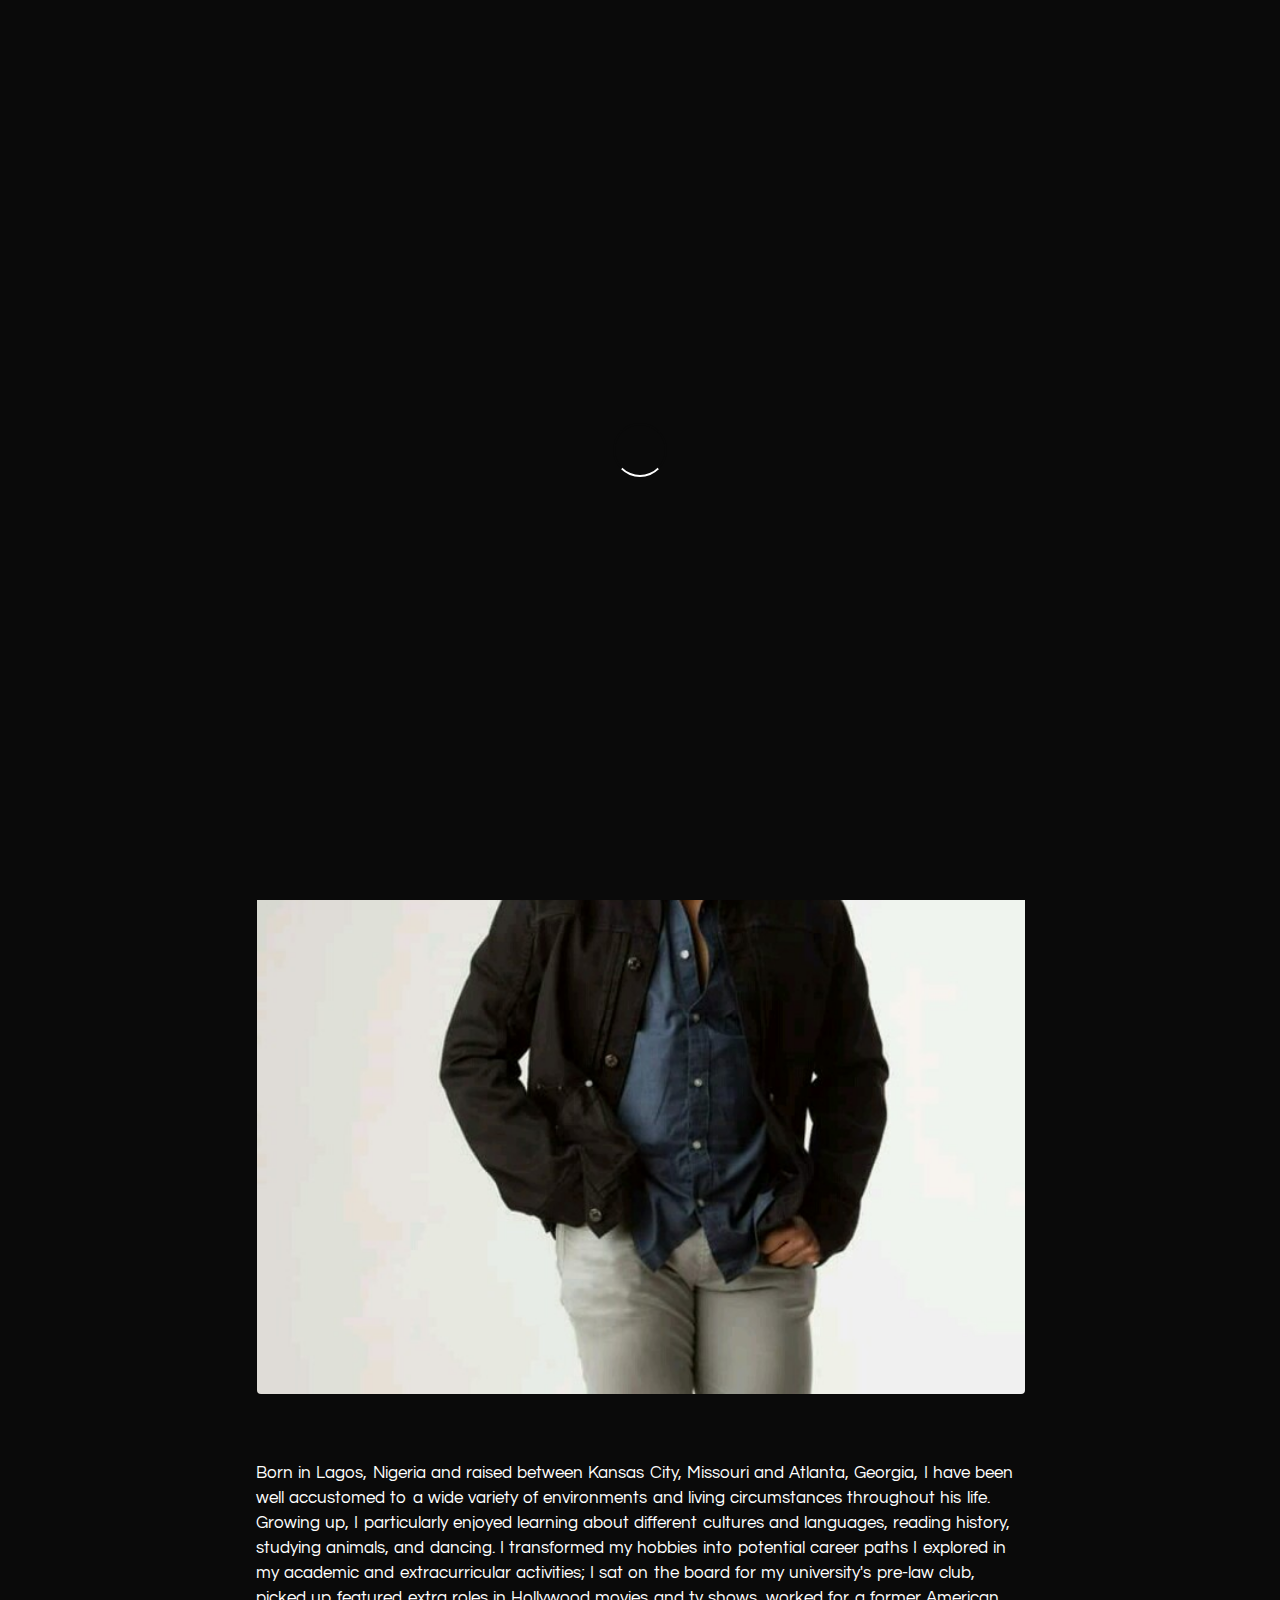
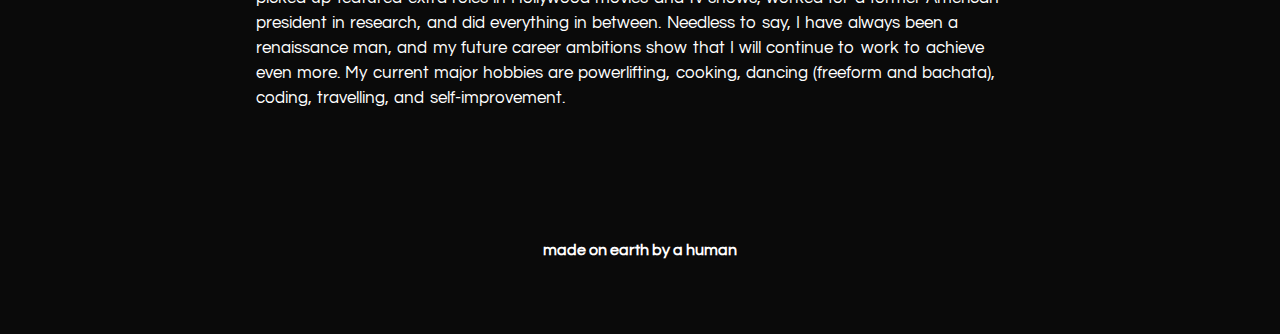
<file: blog/About-Kevin/index.html>
<!DOCTYPE html><html lang="en"><head>
    <meta charset="UTF-8">
    <meta name="viewport" content="width=device-width, initial-scale=1.0">
    <meta http-equiv="X-UA-Compatible" content="ie=edge">
    <title>About Kevin</title>
    <link rel="stylesheet" href="https://cdnjs.cloudflare.com/ajax/libs/animate.css/3.7.0/animate.min.css">
    <link rel="stylesheet" href="https://use.fontawesome.com/releases/v5.7.1/css/all.css" integrity="sha384-fnmOCqbTlWIlj8LyTjo7mOUStjsKC4pOpQbqyi7RrhN7udi9RwhKkMHpvLbHG9Sr" crossorigin="anonymous">
    <script src="https://code.jquery.com/jquery-3.4.1.min.js" integrity="sha256-CSXorXvZcTkaix6Yvo6HppcZGetbYMGWSFlBw8HfCJo=" crossorigin="anonymous"></script>
  <link rel="stylesheet" href="../../index.css"></head>
  <body>
    <div id="loading">
      <div id="spinner"></div>
    </div>
    <a href="/" class="go_back"><i class="fas fa-arrow-left"></i></a>
    <div id="background_overlay"></div>
    <div id="background" style="background: url(top_image.jpeg) center;"></div>
    <table id="profile_blog">
      <tbody>
        <tr>
          <td style="width:8vw;"><div id="profile_img_blog"></div></td>
          <td style="width:52vw;">
            <div id="username_blog"></div>
          </td>
        </tr>
      </tbody>
    </table>
    <div id="blog-display">
      <h1 id="blog_title">About Kevin</h1>
      <h2 id="blog_sub_title">All about Kevin</h2>
      <div id="blog"><img src="img_0.jpeg" alt="blog image 0" id="img_0_original"><p id="para_0_original">Born in Lagos, Nigeria and raised between Kansas City, Missouri and Atlanta, Georgia, I have been well accustomed to a wide variety of environments and living circumstances throughout his life. Growing up, I particularly enjoyed learning about different cultures and languages, reading history, studying animals, and dancing. I transformed my hobbies into potential career paths I explored in my academic and extracurricular activities; I sat on the board for my university's pre-law club, picked up featured extra roles in Hollywood movies and tv shows, worked for a former American president in research, and did everything in between. Needless to say, I have always been a renaissance man, and my future career ambitions show that I will continue to work to achieve even more. 

My current major hobbies are powerlifting, cooking, dancing (freeform and bachata), coding, travelling, and self-improvement.</p></div>
    </div>
    <div id="footer_blog">
      <a href="https://github.com/imfunniee" target="_blank">made on earth by a human</a>
    </div>
    <script type="text/javascript">
      setTimeout(function() {
        document.getElementById("loading").classList.add("animated");
        document.getElementById("loading").classList.add("fadeOut");
        setTimeout(function() {
          document.getElementById("loading").classList.remove("animated");
          document.getElementById("loading").classList.remove("fadeOut");
          document.getElementById("loading").style.display = "none";
        }, 800);
      }, 1500);
      $.getJSON("../../config.json", function(user) {
        var icon = document.createElement("link");
        icon.setAttribute("rel", "icon");
        icon.setAttribute("href", user[0].userimg);
        icon.setAttribute("type", "image/png");
        document.getElementsByTagName("head")[0].appendChild(icon);
        document.getElementById(
          "profile_img_blog"
        ).style.background = `url('${user[0].userimg}') center center`;
        document.getElementById(
          "username_blog"
        ).innerHTML = `<span style="display:${
          user[0].name == null || !user[0].name ? "none" : "block"
        };">${user[0].name}</span>@${user[0].username}<b id="blog_time"></b>`;

        if ((user[0].theme = "dark.css")) {
          document.querySelector("#background_overlay").style.background =
            "linear-gradient(0deg, rgba(10, 10, 10, 1), rgba(10, 10, 10, 0.1))";
        } else {
          document.querySelector("#background_overlay").style.background =
            "linear-gradient(0deg, rgba(255, 255, 255, 1), rgba(255, 255, 255, 0.1))";
        }
      });
    </script>
  

</body></html>
</file>
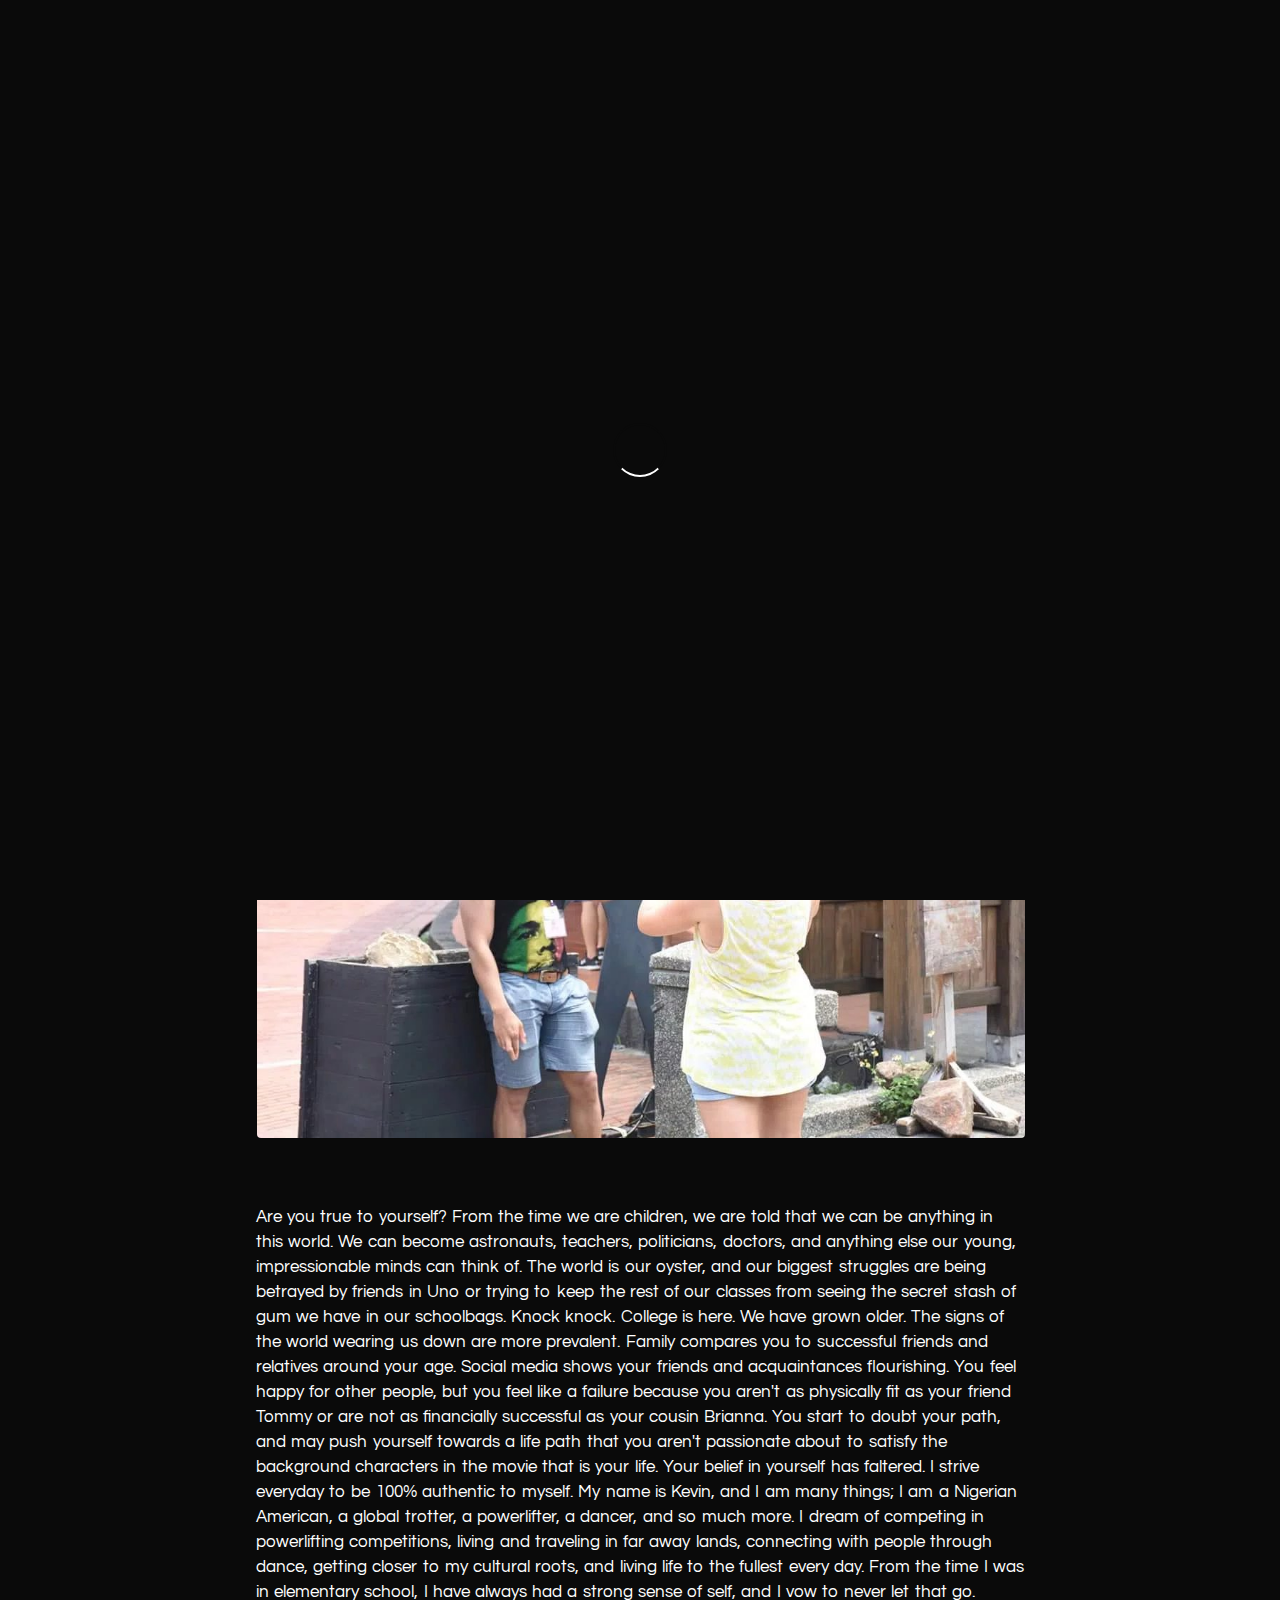
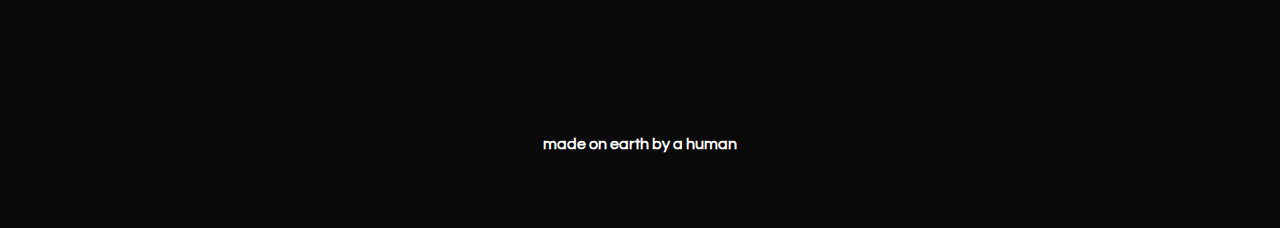
<file: blog/my-name-is/index.html>
<!DOCTYPE html><html lang="en"><head>
    <meta charset="UTF-8">
    <meta name="viewport" content="width=device-width, initial-scale=1.0">
    <meta http-equiv="X-UA-Compatible" content="ie=edge">
    <title>My Name is</title>
    <link rel="stylesheet" href="https://cdnjs.cloudflare.com/ajax/libs/animate.css/3.7.0/animate.min.css">
    <link rel="stylesheet" href="https://use.fontawesome.com/releases/v5.7.1/css/all.css" integrity="sha384-fnmOCqbTlWIlj8LyTjo7mOUStjsKC4pOpQbqyi7RrhN7udi9RwhKkMHpvLbHG9Sr" crossorigin="anonymous">
    <script src="https://code.jquery.com/jquery-3.4.1.min.js" integrity="sha256-CSXorXvZcTkaix6Yvo6HppcZGetbYMGWSFlBw8HfCJo=" crossorigin="anonymous"></script>
  <link rel="stylesheet" href="../../index.css"></head>
  <body>
    <div id="loading">
      <div id="spinner"></div>
    </div>
    <a href="/" class="go_back"><i class="fas fa-arrow-left"></i></a>
    <div id="background_overlay"></div>
    <div id="background" style="background: url(top_image.jpeg) center;"></div>
    <table id="profile_blog">
      <tbody>
        <tr>
          <td style="width:8vw;"><div id="profile_img_blog"></div></td>
          <td style="width:52vw;">
            <div id="username_blog"></div>
          </td>
        </tr>
      </tbody>
    </table>
    <div id="blog-display">
      <h1 id="blog_title">My Name is</h1>
      <h2 id="blog_sub_title">A tale of Kevin.</h2>
      <div id="blog"><img src="img_0.jpeg" alt="blog image 0" id="img_0_original"><p id="para_1_original">Are you true to yourself?

From the time we are children, we are told that we can be anything in this world. We can become astronauts, teachers, politicians, doctors, and anything else our young, impressionable minds can think of. The world is our oyster, and our biggest struggles are being betrayed by friends in Uno or trying to keep the rest of our classes from seeing the secret stash of gum we have in our schoolbags.

Knock knock. College is here. We have grown older. The signs of the world wearing us down are more prevalent. Family compares you to successful friends and relatives around your age. Social media shows your friends and acquaintances flourishing. You feel happy for other people, but you feel like a failure because you aren't as physically fit as your friend Tommy or are not as financially successful as your cousin Brianna. You start to doubt your path, and may push yourself towards a life path that you aren't passionate about to satisfy the background characters in the movie that is your life. Your belief in yourself has faltered.

I strive everyday to be 100% authentic to myself. My name is Kevin, and I am many things; I am a Nigerian American, a global trotter, a powerlifter, a dancer, and so much more. I dream of competing in powerlifting competitions, living and traveling in far away lands, connecting with people through dance, getting closer to my cultural roots, and living life to the fullest every day. From the time I was in elementary school, I have always had a strong sense of self, and I vow to never let that go.</p></div>
    </div>
    <div id="footer_blog">
      <a href="https://github.com/imfunniee" target="_blank">made on earth by a human</a>
    </div>
    <script type="text/javascript">
      setTimeout(function() {
        document.getElementById("loading").classList.add("animated");
        document.getElementById("loading").classList.add("fadeOut");
        setTimeout(function() {
          document.getElementById("loading").classList.remove("animated");
          document.getElementById("loading").classList.remove("fadeOut");
          document.getElementById("loading").style.display = "none";
        }, 800);
      }, 1500);
      $.getJSON("../../config.json", function(user) {
        var icon = document.createElement("link");
        icon.setAttribute("rel", "icon");
        icon.setAttribute("href", user[0].userimg);
        icon.setAttribute("type", "image/png");
        document.getElementsByTagName("head")[0].appendChild(icon);
        document.getElementById(
          "profile_img_blog"
        ).style.background = `url('${user[0].userimg}') center center`;
        document.getElementById(
          "username_blog"
        ).innerHTML = `<span style="display:${
          user[0].name == null || !user[0].name ? "none" : "block"
        };">${user[0].name}</span>@${user[0].username}<b id="blog_time"></b>`;

        if ((user[0].theme = "dark.css")) {
          document.querySelector("#background_overlay").style.background =
            "linear-gradient(0deg, rgba(10, 10, 10, 1), rgba(10, 10, 10, 0.1))";
        } else {
          document.querySelector("#background_overlay").style.background =
            "linear-gradient(0deg, rgba(255, 255, 255, 1), rgba(255, 255, 255, 0.1))";
        }
      });
    </script>
  

</body></html>
</file>
<file: index.css>
@import url("https://fonts.googleapis.com/css?family=Poppins");
@import url("https://fonts.googleapis.com/css?family=Questrial");

body {
  margin: 0%;
  padding: 0%;
  width: 100vw;
  background: var(--bg-color);
  color: var(--text-color);
  max-width: 100vw;
  overflow-x: hidden;
  align-items: center;
  font-family: "Poppins", sans-serif;
}

#loading {
  width: 100vw;
  height: 100vh;
  position: fixed;
  background: var(--bg-color);
  z-index: 999;
  display: flex;
  justify-content: center;
  flex-direction: column;
  align-items: center;
  top: 0;
  bottom: 0;
  left: 0;
  right: 0;
}

#spinner {
  animation: rotate 0.5s infinite linear;
  width: 50px;
  height: 50px;
  border: 2px solid var(--bg-color);
  border-bottom: 2px solid var(--text-color);
  border-radius: 50%;
  margin: 0;
}

@keyframes rotate {
  0% {
    transform: rotate(0deg);
  }

  100% {
    transform: rotate(360deg);
  }
}

#profile {
  width: 24vw;
  padding: 4vh 3vw;
  height: 92vh;
  display: flex;
  flex-direction: column;
  justify-content: center;
  text-align: left;
  background: var(--background-image) center center;
  background-size: cover !important;
  background-repeat: no-repeat;
  position: fixed;
  color: #fff !important;
}

#display {
  width: 64vw;
  padding: 4vh 3vw;
  height: 92vh;
  display: inline-block;
  padding-left: 33vw;
}

#display h1 {
  font-size: 50px;
  color: var(--text-color);
  font-weight: bold;
  font-family: "Questrial", sans-serif;
}

.emoji {
  width: 18px;
  height: 18px;
}

#profile_img_blog {
  border-radius: 50%;
  width: 90px;
  height: 90px;
  background-size: cover !important;
  background-repeat: no-repeat;
}

#username_blog {
  font-size: 18px;
  color: var(--text-color);
  font-family: "Poppins", sans-serif;
  font-weight: bold;
}

#username_blog span {
  font-size: 24px;
  font-family: "Questrial", sans-serif !important;
}

#username_blog b {
  font-size: 12px;
  font-family: "Poppins", sans-serif;
  font-weight: bold;
}

#blog-display {
  width: 60vw;
  margin: 0px 20vw;
  text-align: left;
  margin-top: 3vh;
  z-index: 1;
}

#profile_blog {
  width: 60vw;
  margin: 0px 20vw;
  margin-top: 34vh;
  text-align: left;
  z-index: 1;
}

#background_overlay {
  width: 100vw;
  height: 55vh;
  position: absolute;
  z-index: -1;
  top: 0;
  left: 0;
}

#background {
  width: 100vw;
  height: 55vh;
  background-size: cover !important;
  background-repeat: no-repeat !important;
  position: absolute;
  z-index: -2;
  top: 0;
  left: 0;
}

#blog-display h1 {
  font-size: 50px;
  color: var(--text-color);
  font-weight: bold;
  font-family: "Questrial", sans-serif;
}

#blog-display h2 {
  color: var(--blog-gray-color);
}

#blog-display {
  padding: 1vh 0px;
  font-family: "Questrial", sans-serif;
}

#blog p {
  font-size: 17px;
  line-height: 25px;
  word-spacing: 1.2px;
  margin: 5vh 0px;
}

#blog p span {
  padding: 2px 4px;
  background: var(--text-color);
  color: var(--bg-color) !important;
}

#blog img {
  width: 100%;
  margin: 2vh 0px;
  border-radius: 5px;
  border: 1px solid rgb(0, 0, 0, 0.08);
}

#header {
  width: 63vw;
  text-align: right;
  padding: 3vh 0px;
  position: absolute;
}

#header a {
  color: var(--text-color);
  text-decoration: none;
  margin-left: 4vw;
  font-weight: bold;
}

#footer_blog {
  width: 90vw;
  padding: 8vh 5vw;
  text-align: center;
}

#footer_blog a {
  color: var(--text-color) !important;
  text-decoration: none;
  font-family: "Questrial", sans-serif;
  font-weight: bold;
}

#footer {
  width: 100%;
  padding: 8vh 0px;
  text-align: center;
}

#footer a {
  color: var(--text-color) !important;
  text-decoration: none;
  font-family: "Questrial", sans-serif;
  font-weight: bold;
}

#profile_img {
  width: 180px;
  height: 180px;
  min-width: 180px;
  min-height: 180px;
  max-width: 180px;
  max-height: 180px;
  border-radius: 5px;
  background-size: cover !important;
  background-repeat: no-repeat !important;
}

#profile div {
  font-weight: bold;
  margin: 1.5vh 0px;
}

#username {
  font-size: 18px;
  font-weight: bold;
}

#username span {
  font-size: 24px;
}

#userbio {
  font-size: 26px;
  font-family: "Questrial", sans-serif;
  width: 100%;
}

#about {
  font-size: 18px;
  font-family: "Questrial", sans-serif;
}

#about a,
#username a {
  color: #fff !important;
  text-decoration: none;
  font-weight: bold;
}

#about a:hover,
#username a:hover {
  text-decoration: underline;
}

#about span {
  margin: 1vh 0px;
  display: block;
}

#about span i {
  font-size: 16px;
}

#work {
  margin: 2vh 0px;
  padding: 4vh 0px !important;
}

#forks {
  margin: 2vh 0px;
  padding: 4vh 0px !important;
}

.projects {
  margin-left: -15px;
  /* align section w/ heading above */
}

.projects a {
  /* 30px is the gutter size in magic grid */
  width: calc(49% - 30px);
  /* 49% avoids a weird single column on some wide screens */
  display: flex;
  text-decoration: none;
}

.projects section {
  width: 100%;
  padding: 2.5vh 5%;
  margin: 1vh 0px;
  display: inline-block;
  border-radius: 5px;
  color: var(--text-color);
  border: 1px solid rgb(0, 0, 0, 0.08);
  box-shadow: 0px 0px 0px rgb(0, 0, 0, 0);
  transition: 0.4s ease-in-out;
  transform: scale(1);
}

.projects section:hover {
  cursor: pointer;
  border: 1px solid rgb(0, 0, 0, 0);
  box-shadow: 0px 15px 35px rgb(0, 0, 0, 0.06);
  transform: scale(1.03);
}

.section_title {
  font-size: 24px;
  font-weight: bold;
  margin: 1vh 0px;
  padding: 0px 1px;
  word-wrap: break-word;
}

.about_section {
  font-size: 18px;
  font-family: "Questrial", sans-serif;
  margin: 2vh 0px;
  font-weight: bold;
  word-wrap: break-word;
}

.bottom_section {
  margin: 1vh 0px;
  font-size: 14px;
  word-wrap: break-word;
}

.bottom_section span {
  margin-right: 20px;
  font-weight: bold;
}

.bottom_section span i {
  font-size: 15px;
}

.socials {
  color: #fff;
  text-decoration: none;
  margin: 3vh 0px !important;
}

.socials span {
  display: inline-block !important;
  margin-right: 2vw !important;
  font-weight: normal !important;
}

.socials span a {
  font-weight: normal !important;
}

#blog_section {
  margin: 2vh 0px;
  padding: 2vh 0px !important;
}

#blogs {
  columns: 2;
}

#blog_title {
  font-size: 50px;
}

#blog_sub_title {
  font-size: 36px;
  margin-top: -2vh;
}

#blogs section {
  width: 100%;
  display: inline-block;
  border-radius: 5px;
  color: var(--text-color);
  border: 1px solid rgb(0, 0, 0, 0.04);
  box-shadow: 0px 0px 0px rgb(0, 0, 0, 0);
  transition: 0.4s ease-in-out;
  transform: scale(1);
  padding: 0px;
  margin: 2vh 0px;
}

#blogs section img {
  width: 100%;
  border-radius: 5px 5px 0px 0px;
}

.blog_container {
  padding: 2.5vh 5%;
}

#blogs section:hover {
  cursor: pointer;
  border: 1px solid rgb(0, 0, 0, 0);
  box-shadow: 0px 15px 35px rgb(0, 0, 0, 0.06);
  transform: scale(1.03);
}

.go_back {
  position: absolute;
  color: var(--text-color);
  font-size: 26px;
  margin-left: 5vw;
  margin-top: 4vh;
}

::selection {
  color: var(--bg-color);
  background: var(--text-color);
}

@media (max-width: 800px) {
  #profile {
    width: 90vw;
    padding: 4vh 5vw;
    height: 60vh;
    text-align: center;
    position: relative;
  }

  #display {
    width: 90vw;
    padding: 4vh 5vw;
    height: auto;
    display: inline-block;
    padding-left: 5vw;
  }

  #profile_img {
    width: 120px;
    height: 120px;
    min-width: 120px;
    min-height: 120px;
    max-width: 120px;
    max-height: 120px;
    margin: 0px auto !important;
  }

  #work {
    margin: 0px;
  }

  .projects {
    margin-left: 0;
    /* remove neg margin to align w/ header */
  }

  .projects a {
    width: 100%;
  }

  .projects section {
    width: 88%;
  }

  #blogs {
    columns: 1;
  }

  #blogs section {
    width: 98%;
  }

  #blog_section {
    margin: 0px;
  }

  #blog-display {
    width: 90vw;
    margin: 0px 5vw;
    text-align: left;
    margin-top: 0vh;
    z-index: 1;
  }

  #blog_title {
    font-size: 32px !important;
  }

  #blog_sub_title {
    font-size: 24px;
    margin-top: -1vh;
  }

  #profile_blog {
    width: 90vw;
    margin: 0px 5vw;
    margin-top: 36vh;
    text-align: left;
    z-index: 1;
  }

  #profile_img_blog {
    width: 65px;
    height: 65px;
  }

  .go_back {
    position: relative;
    color: var(--text-color);
    font-size: 26px;
    margin-left: 5vw;
    top: 5vh;
  }

  #blog img {
    margin: 1vh 0px !important;
  }

  #blog p {
    margin: 2vh 0px;
  }
}

::-webkit-scrollbar {
  width: 5px;
  height: 5px;
}

::-webkit-scrollbar-track {
  background: var(--bg-color);
}

::-webkit-scrollbar-thumb {
  background: var(--text-color);
}
:root {
  --bg-color: rgb(10, 10, 10);
  --text-color: #fff;
  --blog-gray-color: rgb(180, 180, 180);
  --background-image: linear-gradient(
      90deg,
      rgba(10, 10, 10, 0.3),
      rgb(10, 10, 10, 1)
    ),
    url("https://images.unsplash.com/photo-1498036882173-b41c28a8ba34?ixlib=rb-1.2.1&ixid=eyJhcHBfaWQiOjEyMDd9&auto=format&fit=crop&w=400&q=80");
  --background-background: linear-gradient(
      0deg,
      rgba(10, 10, 10, 1),
      rgba(10, 10, 10, 0.6)
    ),
    url("https://images.unsplash.com/photo-1498036882173-b41c28a8ba34?ixlib=rb-1.2.1&ixid=eyJhcHBfaWQiOjEyMDd9&auto=format&fit=crop&w=400&q=80") center center fixed;
  --height: 50vh;
}

#display h1 {
  -webkit-background-clip: text;
  background-clip: text;
  -webkit-text-fill-color: #fff;
}

#blog-display h1 {
  -webkit-background-clip: text;
  background-clip: text;
  -webkit-text-fill-color: #fff;
}

.projects section {
  background: rgb(20, 20, 20);
}

#blog_section section {
  background: rgb(20, 20, 20);
}

@media (max-width: 800px) {
  :root {
    --background-image: linear-gradient(
        0deg,
        rgba(10, 10, 10, 1),
        rgba(10, 10, 10, 0)
      ),
      url("https://images.unsplash.com/photo-1498036882173-b41c28a8ba34?ixlib=rb-1.2.1&ixid=eyJhcHBfaWQiOjEyMDd9&auto=format&fit=crop&w=400&q=80") !important;
  }
}
</file>
